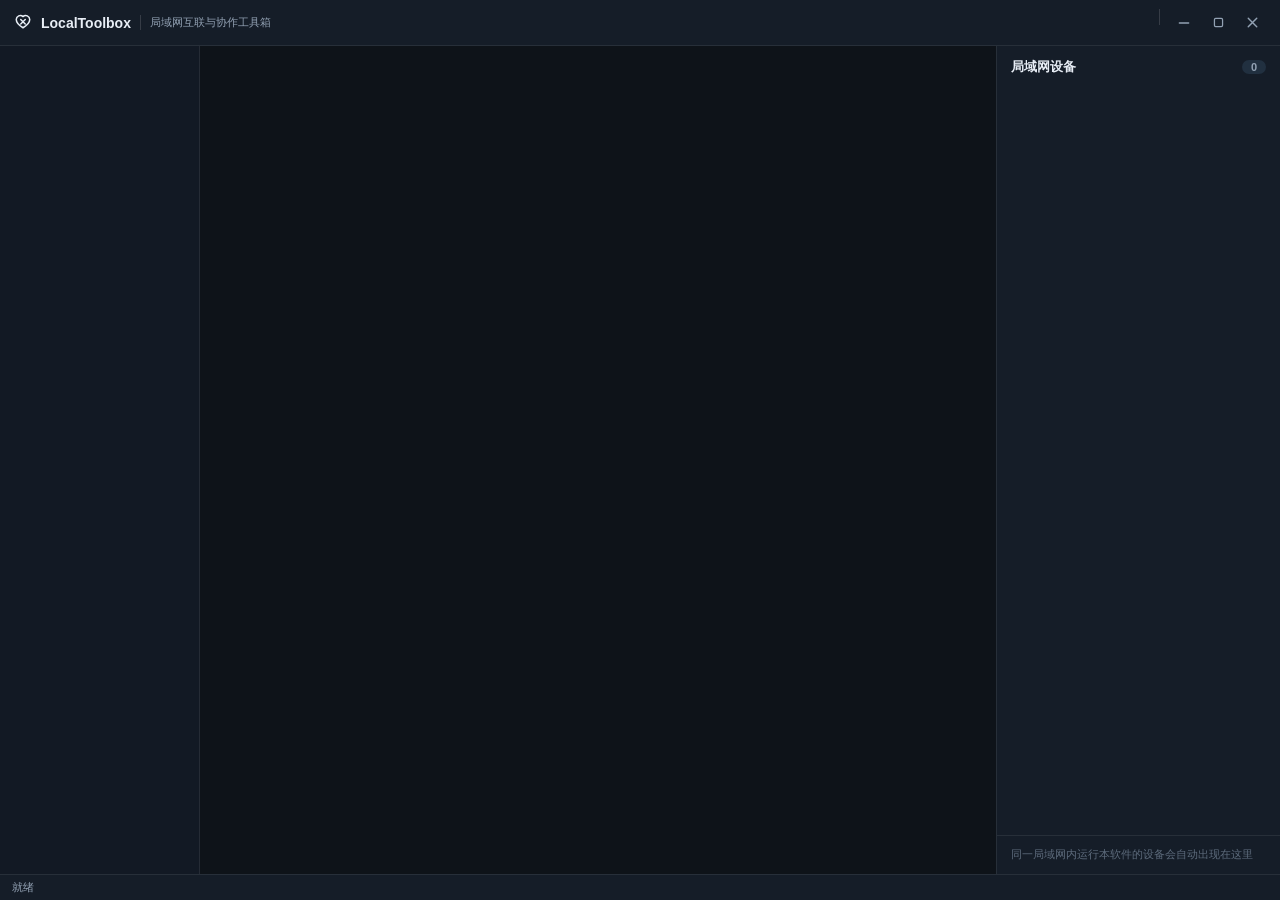
<file: webui/index.html>
<!DOCTYPE html>
<html lang="zh-CN">
<head>
<meta charset="utf-8">
<meta name="viewport" content="width=device-width, initial-scale=1">
<title>LocalToolbox</title>
<link rel="stylesheet" href="css/app.css">
<script>
  window.__push = function (m) {
    if (window.App && App.dispatch) { App.dispatch(m.event, m.data); }
    else { (window.__q = window.__q || []).push(m); }
  };
</script>
</head>
<body>
<div id="app">
  <header id="titlebar">
    <div class="brand">
      <span class="logo" title="LocalToolbox —— 局域网互联与协作工具箱">
        <svg viewBox="0 0 24 24" width="18" height="18" fill="none" stroke="currentColor" stroke-width="2" stroke-linecap="round" stroke-linejoin="round"><path d="M12 21s-9-5.5-9-11a5.4 5.4 0 0 1 9-3.9A5.4 5.4 0 0 1 21 10c0 5.5-9 11-9 11z"/><path d="M9 10l6 6M15 10l-6 6"/></svg>
      </span>
      <b>LocalToolbox</b>
      <span class="brand-sub">局域网互联与协作工具箱</span>
      <span class="ver" id="app-ver"></span>
    </div>
    <div class="titlebar-right">
      <button id="nav-toggle" class="icon-btn drawer-toggle" title="显示/隐藏导航">
        <svg viewBox="0 0 24 24" width="18" height="18" fill="none" stroke="currentColor" stroke-width="2" stroke-linecap="round" stroke-linejoin="round"><path d="M3 6h18M3 12h18M3 18h18"/></svg>
      </button>
      <button id="devices-toggle" class="icon-btn drawer-toggle" title="显示/隐藏设备面板">
        <svg viewBox="0 0 24 24" width="18" height="18" fill="none" stroke="currentColor" stroke-width="2" stroke-linecap="round" stroke-linejoin="round"><path d="M8 6h13M8 12h13M8 18h13M3 6h.01M3 12h.01M3 18h.01"/></svg>
      </button>
      <button id="theme-btn" class="icon-btn" title="切换深色/浅色主题"></button>
      <span class="divider"></span>
      <button id="win-min" class="icon-btn" title="最小化">
        <svg viewBox="0 0 24 24" width="16" height="16" fill="none" stroke="currentColor" stroke-width="2" stroke-linecap="round"><path d="M5 12h14"/></svg>
      </button>
      <button id="win-max" class="icon-btn" title="最大化 / 还原">
        <svg viewBox="0 0 24 24" width="15" height="15" fill="none" stroke="currentColor" stroke-width="2"><rect x="5.5" y="5.5" width="13" height="13" rx="2"/></svg>
      </button>
      <button id="win-close" class="icon-btn close" title="关闭（最小化到托盘）">
        <svg viewBox="0 0 24 24" width="17" height="17" fill="none" stroke="currentColor" stroke-width="2" stroke-linecap="round"><path d="M6 6l12 12M18 6L6 18"/></svg>
      </button>
    </div>
  </header>

  <nav id="nav"></nav>

  <main id="content"></main>

  <aside id="devices">
    <div class="panel-head">
      <span>局域网设备</span>
      <span class="count" id="dev-count">0</span>
    </div>
    <div id="dev-list"></div>
    <div class="panel-foot">同一局域网内运行本软件的设备会自动出现在这里</div>
  </aside>

  <footer id="statusbar">
    <span id="status-msg">就绪</span>
    <span id="status-right"></span>
  </footer>
</div>

<div id="toasts"></div>
<div id="modal-root"></div>

<script src="js/vendor/marked.min.js"></script>
<script src="js/vendor/purify.min.js"></script>
<script src="js/ui.js"></script>
<script src="js/bridge.js"></script>
<script src="js/window_drag.js"></script>
<script src="js/pages/clipboard.js"></script>
<script src="js/pages/services.js"></script>
<script src="js/pages/km.js"></script>
<script src="js/pages/transfer.js"></script>
<script src="js/pages/share.js"></script>
<script src="js/pages/ftp.js"></script>
<script src="js/pages/web.js"></script>
<script src="js/pages/file.js"></script>
<script src="js/pages/ocr.js"></script>
<script src="js/pages/scan.js"></script>
<script src="js/pages/network.js"></script>
<script src="js/pages/memo.js"></script>
<script src="js/pages/vault.js"></script>
<script src="js/pages/pan.js"></script>
<script src="js/pages/v2ray.js"></script>
<script src="js/pages/clash.js"></script>
<script src="js/pages/routing.js"></script>
<script src="js/pages/shellmenu.js"></script>
<script src="js/pages/tools.js"></script>
<script src="js/pages/region_capture.js"></script>
<script src="js/pages/screenshot.js"></script>
<script src="js/pages/settings.js"></script>
<script src="js/pages/firewall.js"></script>
<script src="js/pages/editor.js"></script>
<script src="js/pages/cliphist.js"></script>
<script src="js/pages/combine.js"></script>
<script src="js/pages/split.js"></script>
<script src="js/pages/batch.js"></script>
<script src="js/pages/video.js"></script>
<script src="js/app.js"></script>
</body>
</html>
</file>
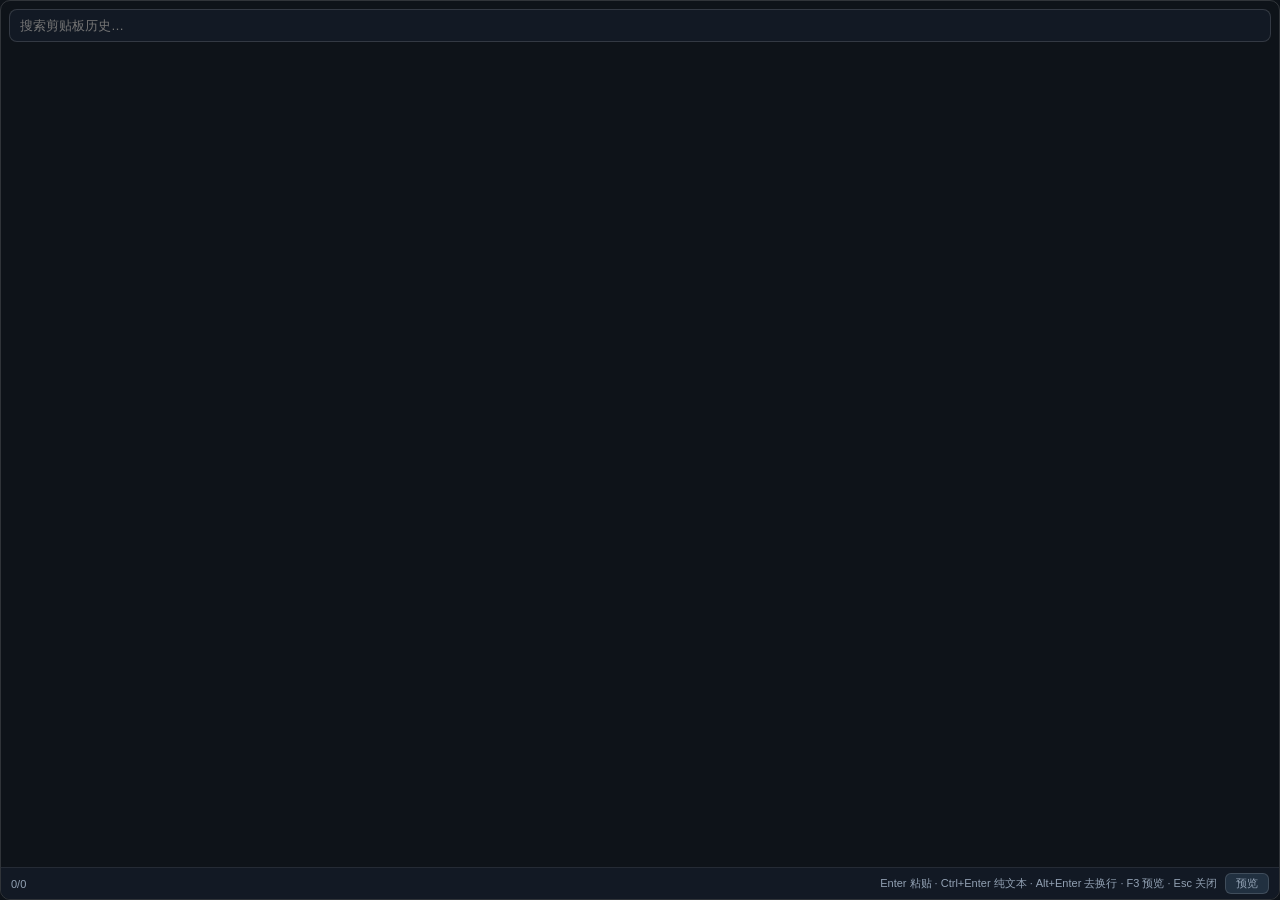
<file: webui/clip_pop.html>
<!DOCTYPE html>
<html lang="zh-CN">
<head>
<meta charset="utf-8">
<title>剪贴板</title>
<style>
  /* 设计令牌（同步自 app.css :3-47；弹窗为注入式独立页无法引用外部 CSS） */
  :root, body.dark {
    --bg: #0e1319; --bg2: #121924; --panel: #151d28; --card: #1a2532;
    --card2: #213040; --hover: #24354a;
    --border: rgba(255, 255, 255, 0.08); --border2: rgba(255, 255, 255, 0.14);
    --text: #e8eef6; --muted: #92a1b3; --faint: #5d6b7c;
    --accent: #4c8dff; --accent-soft: rgba(76, 141, 255, 0.16);
    --ok: #37b48f; --danger: #ff6b6b; --warn: #ffb454;
  }
  body.light {
    --bg: #f2f5f9; --bg2: #eaeff5; --panel: #ffffff; --card: #ffffff;
    --card2: #f0f4f9; --hover: #e4ecf5;
    --border: rgba(15, 30, 50, 0.1); --border2: rgba(15, 30, 50, 0.18);
    --text: #1b2733; --muted: #5b6b7d; --faint: #8d9bab;
    --accent: #2f6fe4; --accent-soft: rgba(47, 111, 228, 0.12);
    --ok: #1d9e77; --danger: #d64545; --warn: #c07c1d;
  }
  * { box-sizing: border-box; margin: 0; padding: 0; }
  html, body { height: 100%; overflow: hidden; }
  body {
    font-family: "Segoe UI", "Microsoft YaHei UI", "PingFang SC", sans-serif;
    font-size: 13px; color: var(--text); background: var(--bg);
    border: 1px solid var(--border2); border-radius: 10px;
    display: flex; flex-direction: column; user-select: none;
  }
  #pop-search {
    margin: 8px; padding: 8px 10px; border-radius: 8px;
    border: 1px solid var(--border2); background: var(--bg2); color: var(--text);
    font-size: 13px; outline: none; flex: none;
  }
  #pop-search:focus { border-color: var(--accent); }
  #pop-main { flex: 1; display: flex; min-height: 0; }
  #pop-list { flex: 1; overflow-y: auto; padding: 0 6px 6px; }
  .pop-item {
    padding: 7px 9px; border-radius: 8px; cursor: pointer;
    border: 1px solid transparent; margin-bottom: 3px; position: relative;
  }
  .pop-item.active { background: var(--accent-soft); border-color: var(--accent); }
  .pop-item.multi { border-color: var(--warn); }
  .pop-item .pin { position: absolute; right: 8px; top: 7px; font-size: 11px; }
  .pop-item .snippet {
    font-size: 12px; line-height: 1.45; color: var(--text);
    display: -webkit-box; -webkit-line-clamp: 3; -webkit-box-orient: vertical;
    overflow: hidden; white-space: pre-wrap; word-break: break-all;
  }
  .pop-item .meta { font-size: 10.5px; color: var(--muted); margin-top: 2px; }
  .pop-item img.thumb {
    max-width: 100%; max-height: 88px; border-radius: 6px;
    border: 1px solid var(--border); display: block;
  }
  #pop-preview {
    display: none; flex: none; width: 0; border-left: 1px solid var(--border);
    overflow: auto; padding: 10px; background: var(--bg2);
    font-size: 12px; white-space: pre-wrap; word-break: break-all;
    line-height: 1.5; user-select: text;
  }
  #pop-preview.show { display: block; width: 240px; }
  #pop-preview img { max-width: 100%; border-radius: 6px; }
  #pop-status {
    flex: none; display: flex; align-items: center; gap: 8px;
    padding: 5px 10px; border-top: 1px solid var(--border);
    font-size: 11px; color: var(--muted); background: var(--bg2);
  }
  #pop-status .grow { flex: 1; }
  .pv-btn {
    padding: 2px 10px; border-radius: 6px; border: 1px solid var(--border2);
    background: var(--card2); color: var(--muted); font-size: 11px; cursor: pointer;
  }
  .pv-btn:hover { color: var(--text); border-color: var(--accent); }
  .pv-btn.on { color: var(--accent); border-color: var(--accent); }
  #pop-ctx {
    position: fixed; z-index: 50; display: none; min-width: 150px;
    background: var(--card); border: 1px solid var(--border2); border-radius: 8px;
    box-shadow: 0 10px 30px rgba(0, 0, 0, .35); padding: 4px;
  }
  #pop-ctx .ctx-item {
    padding: 7px 12px; font-size: 12.5px; cursor: pointer; border-radius: 6px;
  }
  #pop-ctx .ctx-item:hover { background: var(--hover); }
  #pop-ctx .ctx-item.dis { color: var(--faint); cursor: default; }
  #pop-ctx .ctx-item.dis:hover { background: transparent; }
  #pop-toast {
    position: fixed; left: 50%; bottom: 44px; transform: translateX(-50%);
    padding: 7px 14px; border-radius: 8px; font-size: 12px; display: none;
    background: var(--card); border: 1px solid var(--border2);
    box-shadow: 0 6px 20px rgba(0, 0, 0, .3); z-index: 60; max-width: 90%;
  }
  #pop-toast.warn { color: var(--warn); }
  #pop-toast.ok { color: var(--ok); }
</style>
</head>
<body class="dark">
<input id="pop-search" placeholder="搜索剪贴板历史…" autocomplete="off">
<div id="pop-main">
  <div id="pop-list"></div>
  <div id="pop-preview"></div>
</div>
<div id="pop-status">
  <span id="pop-count">0/0</span>
  <span class="grow"></span>
  <span>Enter 粘贴 · Ctrl+Enter 纯文本 · Alt+Enter 去换行 · F3 预览 · Esc 关闭</span>
  <button id="pop-pv" class="pv-btn" title="预览面板（F3）">预览</button>
</div>
<div id="pop-ctx"></div>
<div id="pop-toast"></div>
<script>/*__POP_JS__*/</script>
<script>
/* 引导：等待 pywebview API 就绪后启动（pywebviewready + 1.5s 兜底），cfg 由后端注入。 */
(function () {
  "use strict";
  var cfg = /*__CFG_JSON__*/;
  var started = false;
  function start() {
    if (started) return;
    started = true;
    if (window.ClipPop && window.ClipPop.start) window.ClipPop.start(cfg);
  }
  if (window.pywebview && window.pywebview.api) start();
  else {
    window.addEventListener("pywebviewready", start);
    setTimeout(start, 1500);
  }
})();
</script>
</body>
</html>
</file>
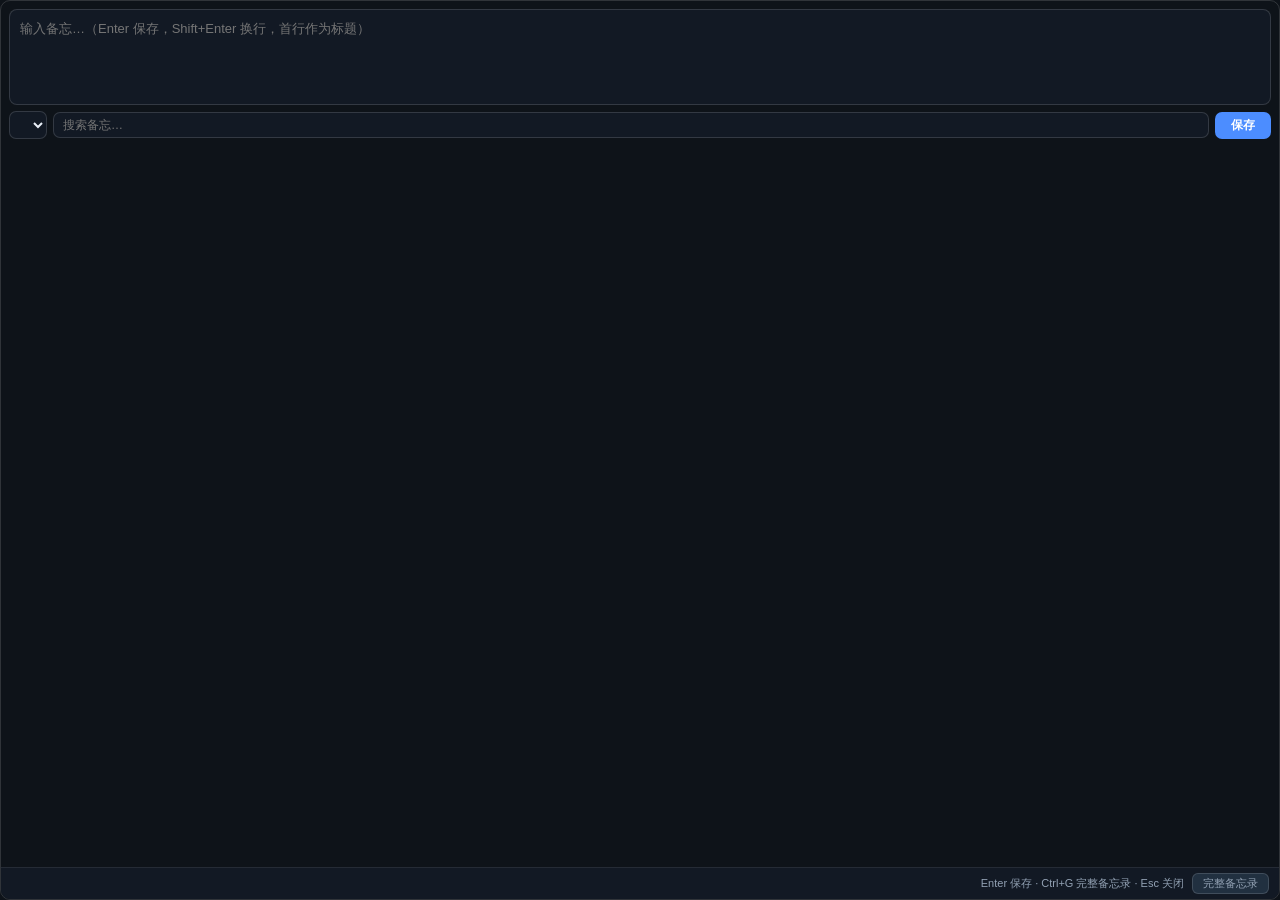
<file: webui/memo_pop.html>
<!DOCTYPE html>
<html lang="zh-CN">
<head>
<meta charset="utf-8">
<title>备忘录</title>
<style>
  /* 设计令牌（同步自 app.css；弹窗为注入式独立页无法引用外部 CSS） */
  :root, body.dark {
    --bg: #0e1319; --bg2: #121924; --panel: #151d28; --card: #1a2532;
    --card2: #213040; --hover: #24354a;
    --border: rgba(255, 255, 255, 0.08); --border2: rgba(255, 255, 255, 0.14);
    --text: #e8eef6; --muted: #92a1b3; --faint: #5d6b7c;
    --accent: #4c8dff; --accent-soft: rgba(76, 141, 255, 0.16);
    --ok: #37b48f; --danger: #ff6b6b; --warn: #ffb454;
  }
  body.light {
    --bg: #f2f5f9; --bg2: #eaeff5; --panel: #ffffff; --card: #ffffff;
    --card2: #f0f4f9; --hover: #e4ecf5;
    --border: rgba(15, 30, 50, 0.1); --border2: rgba(15, 30, 50, 0.18);
    --text: #1b2733; --muted: #5b6b7d; --faint: #8d9bab;
    --accent: #2f6fe4; --accent-soft: rgba(47, 111, 228, 0.12);
    --ok: #1d9e77; --danger: #d64545; --warn: #c07c1d;
  }
  * { box-sizing: border-box; margin: 0; padding: 0; }
  html, body { height: 100%; overflow: hidden; }
  body {
    font-family: "Segoe UI", "Microsoft YaHei UI", "PingFang SC", sans-serif;
    font-size: 13px; color: var(--text); background: var(--bg);
    border: 1px solid var(--border2); border-radius: 10px;
    display: flex; flex-direction: column; user-select: none;
  }
  #mp-text {
    margin: 8px 8px 6px; min-height: 96px; max-height: 150px; resize: none;
    padding: 9px 10px; border-radius: 8px; border: 1px solid var(--border2);
    background: var(--bg2); color: var(--text); font-size: 13px;
    line-height: 1.5; outline: none; flex: none; font-family: inherit;
  }
  #mp-text:focus { border-color: var(--accent); }
  #mp-row {
    display: flex; gap: 6px; align-items: center; padding: 0 8px 8px; flex: none;
  }
  #mp-group {
    padding: 5px 8px; border-radius: 7px; border: 1px solid var(--border2);
    background: var(--bg2); color: var(--text); font-size: 12px; outline: none;
    max-width: 140px;
  }
  #mp-save {
    padding: 5px 16px; border-radius: 7px; border: none; cursor: pointer;
    background: var(--accent); color: #fff; font-size: 12px; font-weight: 600;
  }
  #mp-save:hover { filter: brightness(1.1); }
  #mp-search {
    flex: 1; padding: 5px 9px; border-radius: 7px; border: 1px solid var(--border2);
    background: var(--bg2); color: var(--text); font-size: 12px; outline: none;
  }
  #mp-search:focus { border-color: var(--accent); }
  #mp-list { flex: 1; overflow-y: auto; padding: 0 6px 6px; min-height: 0; }
  .mp-item {
    padding: 6px 9px; border-radius: 8px; cursor: pointer; margin-bottom: 3px;
    border: 1px solid transparent;
  }
  .mp-item:hover { background: var(--hover); }
  .mp-item .t {
    font-size: 12.5px; font-weight: 600; display: flex; align-items: center; gap: 6px;
  }
  .mp-item .t .grp { color: var(--accent); font-size: 10.5px; font-weight: 400; }
  .mp-item .t .pin { color: var(--warn); font-size: 11px; }
  .mp-item .s {
    font-size: 11.5px; color: var(--muted); margin-top: 1px;
    display: -webkit-box; -webkit-line-clamp: 1; -webkit-box-orient: vertical;
    overflow: hidden; word-break: break-all;
  }
  .mp-empty { text-align: center; color: var(--faint); padding: 22px 0; font-size: 12px; }
  #mp-status {
    flex: none; display: flex; align-items: center; gap: 8px;
    padding: 5px 10px; border-top: 1px solid var(--border);
    font-size: 11px; color: var(--muted); background: var(--bg2);
  }
  #mp-status .grow { flex: 1; }
  .pv-btn {
    padding: 2px 10px; border-radius: 6px; border: 1px solid var(--border2);
    background: var(--card2); color: var(--muted); font-size: 11px; cursor: pointer;
  }
  .pv-btn:hover { color: var(--text); border-color: var(--accent); }
  #mp-toast {
    position: fixed; left: 50%; bottom: 40px; transform: translateX(-50%);
    padding: 7px 14px; border-radius: 8px; font-size: 12px; display: none;
    background: var(--card); border: 1px solid var(--border2);
    box-shadow: 0 6px 20px rgba(0, 0, 0, .3); z-index: 60;
  }
  #mp-toast.warn { color: var(--warn); }
  #mp-toast.ok { color: var(--ok); }
</style>
</head>
<body class="dark">
<textarea id="mp-text" placeholder="输入备忘…（Enter 保存，Shift+Enter 换行，首行作为标题）"></textarea>
<div id="mp-row">
  <select id="mp-group"></select>
  <input id="mp-search" placeholder="搜索备忘…" autocomplete="off">
  <button id="mp-save">保存</button>
</div>
<div id="mp-list"></div>
<div id="mp-status">
  <span id="mp-count"></span>
  <span class="grow"></span>
  <span>Enter 保存 · Ctrl+G 完整备忘录 · Esc 关闭</span>
  <button id="mp-open" class="pv-btn" title="打开完整备忘录（Ctrl+G）">完整备忘录</button>
</div>
<div id="mp-toast"></div>
<script>/*__POP_JS__*/</script>
<script>
/* 引导：等待 pywebview API 就绪后启动（pywebviewready + 1.5s 兜底），cfg 由后端注入。 */
(function () {
  "use strict";
  var cfg = /*__CFG_JSON__*/;
  var started = false;
  function start() {
    if (started) return;
    started = true;
    if (window.MemoPop && window.MemoPop.start) window.MemoPop.start(cfg);
  }
  if (window.pywebview && window.pywebview.api) start();
  else {
    window.addEventListener("pywebviewready", start);
    setTimeout(start, 1500);
  }
})();
</script>
</body>
</html>
</file>
<file: webui/css/app.css>
/* ============ 设计系统：LocalToolbox Web UI ============ */

:root, body.dark {
  --bg: #0e1319;
  --bg2: #121924;
  --panel: #151d28;
  --card: #1a2532;
  --card2: #213040;
  --hover: #24354a;
  --border: rgba(255, 255, 255, 0.08);
  --border2: rgba(255, 255, 255, 0.14);
  --text: #e8eef6;
  --muted: #92a1b3;
  --faint: #5d6b7c;
  --accent: #4c8dff;
  --accent-soft: rgba(76, 141, 255, 0.16);
  --ok: #37b48f;
  --ok-soft: rgba(55, 180, 143, 0.15);
  --danger: #ff6b6b;
  --danger-soft: rgba(255, 107, 107, 0.14);
  --warn: #ffb454;
  --warn-soft: rgba(255, 180, 84, 0.14);
  --shadow: 0 8px 28px rgba(0, 0, 0, 0.45);
}

body.light {
  --bg: #f2f5f9;
  --bg2: #eaeff5;
  --panel: #ffffff;
  --card: #ffffff;
  --card2: #f0f4f9;
  --hover: #e4ecf5;
  --border: rgba(15, 30, 50, 0.1);
  --border2: rgba(15, 30, 50, 0.18);
  --text: #1b2733;
  --muted: #5b6b7d;
  --faint: #8d9bab;
  --accent: #2f6fe4;
  --accent-soft: rgba(47, 111, 228, 0.12);
  --ok: #1d9e77;
  --ok-soft: rgba(29, 158, 119, 0.12);
  --danger: #d64545;
  --danger-soft: rgba(214, 69, 69, 0.1);
  --warn: #c07c1d;
  --warn-soft: rgba(192, 124, 29, 0.12);
  --shadow: 0 8px 28px rgba(20, 40, 70, 0.18);
}

* { box-sizing: border-box; margin: 0; padding: 0; }

/* ============ 设计令牌（Design Tokens） ============
   --bg/--panel/--card 层级背景、--text/--muted/--faint 文字层级、
   --accent 主色、--ok/--warn/--danger 状态色、--border 分隔线。
   所有组件颜色一律引用令牌，禁止直接写死色值。 */

html, body { height: 100%; }

body {
  font-family: "Segoe UI", "Microsoft YaHei UI", "PingFang SC", sans-serif;
  font-size: 13px;
  color: var(--text);
  background: var(--bg);
  overflow: hidden;
  user-select: none;
}

::-webkit-scrollbar { width: 9px; height: 9px; }
::-webkit-scrollbar-thumb { background: var(--card2); border-radius: 5px; border: 2px solid transparent; background-clip: content-box; }
::-webkit-scrollbar-thumb:hover { background: var(--hover); background-clip: content-box; }
::-webkit-scrollbar-track { background: transparent; }

/* ============ v5.3 窗口材质（Win10 模糊 / Win11 Mica） ============
   透明窗口下必须自带底色：即使 DWM 材质未生效（远程会话 / 驱动异常 / 探测失败），
   96% 不透明也只是"接近改造前的观感"，绝不会出现透出桌面的破相状态。
   材质确认生效后才降到 85~90% 并给外壳加毛玻璃。 */
body.win-transparent { background: color-mix(in srgb, var(--bg) 96%, transparent); }
body.win-transparent #content { background: transparent; }   /* #content 自带 --bg 实色，会挡住材质 */
body.material-blur { background: color-mix(in srgb, var(--bg) 90%, transparent); }
body.material-mica { background: color-mix(in srgb, var(--bg) 85%, transparent); }
body.material-blur #titlebar, body.material-mica #titlebar,
body.material-blur #nav, body.material-mica #nav,
body.material-blur #devices, body.material-mica #devices,
body.material-blur #statusbar, body.material-mica #statusbar {
  background: color-mix(in srgb, var(--panel) 78%, transparent);
  backdrop-filter: blur(20px) saturate(180%);
}

/* ============ 整体布局 ============ */
#app {
  display: grid;
  grid-template-columns: 200px minmax(0, 1fr) 284px;
  grid-template-rows: 46px minmax(0, 1fr) 26px;
  grid-template-areas:
    "header header header"
    "nav content devices"
    "status status status";
  height: 100vh;
}

/* ============ 标题栏 ============ */
#titlebar {
  grid-area: header;
  display: flex;
  align-items: center;
  justify-content: space-between;
  padding: 0 14px;
  background: var(--panel);
  border-bottom: 1px solid var(--border);
  user-select: none;
}
#titlebar .divider { width: 1px; height: 16px; background: var(--border2); margin: 0 4px; flex: none; }
.titlebar-right .icon-btn.close:hover { background: var(--danger-soft); color: var(--danger); }
.brand { display: flex; align-items: center; gap: 9px; font-size: 14px; min-width: 0; }
.brand .brand-sub {
  color: var(--muted); font-size: 11px;
  border-left: 1px solid var(--border2);
  padding-left: 9px;
  white-space: nowrap; overflow: hidden; text-overflow: ellipsis;
}
.brand .ver { color: var(--faint); font-size: 11px; }
.titlebar-right { display: flex; gap: 6px; }

.icon-btn {
  display: inline-flex; align-items: center; justify-content: center;
  width: 28px; height: 28px; border-radius: 7px;
  border: 1px solid transparent; background: transparent; color: var(--muted);
  cursor: pointer;
}
.icon-btn:hover { background: var(--hover); color: var(--text); }

/* ============ 动效与层级令牌（"简约不简单"设计系统 v3.5） ============ */
:root {
  --t-fast: 0.15s;
  --t-med: 0.25s;
  --ease: cubic-bezier(0.2, 0.7, 0.3, 1);
  /* v5.3 控件尺寸令牌：统一按钮 / 输入框 / 下拉框的高度口径。
     改造前实测同一条 flex 行内控件高度有 6 档（.btn 31 / .btn.sm 24 /
     .btn.xs 20 / .input 34 / select 34 / .switch 19），混排时"按键与
     提示不水平"。这里收敛为三档，所有页面自动生效。 */
  --ctl-h: 32px;      /* 标准控件：按钮 / 输入框 / 下拉框 */
  --ctl-h-sm: 27px;   /* 次级按钮 */
  --ctl-h-xs: 23px;   /* 行内微型按钮（列表项操作） */
}
@media (prefers-reduced-motion: reduce) {
  *, *::before, *::after { animation-duration: 0.01ms !important; transition-duration: 0.01ms !important; }
}

/* v3.5e：设置页「减少动画」开关 —— 手动全局降级（同系统偏好口径） */
body.reduce-motion *, body.reduce-motion *::before, body.reduce-motion *::after {
  animation-duration: 0.01ms !important;
  transition-duration: 0.01ms !important;
}

/* ============ 左侧导航 ============ */
#nav {
  grid-area: nav;
  background: var(--bg2);
  border-right: 1px solid var(--border);
  padding: 10px 8px;
  overflow-y: auto;
}
.nav-group { margin-bottom: 12px; }
.nav-caption {
  padding: 2px 10px 6px;
  font-size: 10.5px; letter-spacing: 2px; color: var(--faint);
  display: flex; align-items: center; gap: 6px;
  cursor: pointer; user-select: none;
  transition: color var(--t-fast) ease;
}
.nav-caption:hover { color: var(--muted); }
/* 当前页面所在分组：caption 点亮（L1 层级定位） */
.nav-group.current .nav-caption { color: var(--accent); }
.nav-caption::before {
  content: ""; width: 3px; height: 3px; border-radius: 50%;
  background: var(--faint);
  transition: background var(--t-fast) ease;
}
.nav-group.current .nav-caption::before { background: var(--accent); }
/* 分组折叠（L1 可折叠）：chevron + 高度过渡 */
.nav-caption .nav-fold {
  margin-left: auto; width: 12px; height: 12px; flex: none;
  opacity: 0; transition: opacity var(--t-fast) ease, transform var(--t-med) var(--ease);
  transform: rotate(0deg);
}
.nav-group:hover .nav-caption .nav-fold { opacity: 0.7; }
.nav-group.collapsed .nav-caption .nav-fold { opacity: 0.7; transform: rotate(-90deg); }
.nav-items {
  display: grid; grid-template-rows: 1fr;
  transition: grid-template-rows var(--t-med) var(--ease);
}
.nav-group.collapsed .nav-items { grid-template-rows: 0fr; }
.nav-items > div { overflow: hidden; min-height: 0; }
.nav-item {
  display: flex; align-items: center; gap: 9px;
  padding: 7px 10px; margin: 1px 0;
  border-radius: 8px; color: var(--muted);
  cursor: pointer; border: 1px solid transparent;
  position: relative;   /* active::before 的定位基准 */
  transition: background 0.12s ease, color 0.12s ease, border-color 0.12s ease;
}
.nav-item svg { flex: none; opacity: 0.85; }
.nav-item:hover { background: var(--hover); color: var(--text); transform: translateX(1px); }
.nav-item.active {
  background: linear-gradient(135deg, var(--accent-soft), rgba(123, 92, 255, 0.12));
  color: var(--accent);
  border-color: rgba(76, 141, 255, 0.3);
  font-weight: 600;
}
.nav-item.active::before {
  content: ""; position: absolute; left: 0; top: 8px; bottom: 8px;
  width: 3px; border-radius: 3px;
  background: linear-gradient(180deg, var(--accent), #7b5cff);
}
.nav-item .badge {
  margin-left: auto; font-size: 10px; color: var(--faint);
}

/* ============ 中部内容 ============ */
#content {
  grid-area: content;
  overflow-y: auto;
  padding: 16px 18px;
  background: var(--bg);
}
.page { display: none; min-height: 100%; }
.page.active { display: block; }
/* v5.1b：全高页面（memo/vault 等内部滚动布局）——用类而非内联 display，
   避免内联样式覆盖 .page 的显隐切换 */
.page.page-flex.active { display: flex; flex-direction: column; }
/* 页面进场（仅首次挂载播放一次，切换不打扰） */
@keyframes pageIn {
  from { opacity: 0; transform: translateY(8px); }
  to { opacity: 1; transform: none; }
}
.page-enter { animation: pageIn var(--t-med) var(--ease); }

.page-head { margin-bottom: 14px; }
.page-head h2 { font-size: 17px; font-weight: 600; letter-spacing: 0.3px; }
.page-head .sub { color: var(--muted); margin-top: 3px; font-size: 12px; line-height: 1.7; }

/* ============ L3：页内分段页签（sticky + 滑动下划线） ============ */
.subnav {
  position: sticky; top: -18px; z-index: 20;
  display: flex; gap: 2px;
  background: var(--bg);
  background: color-mix(in srgb, var(--bg) 88%, transparent);
  backdrop-filter: blur(8px);
  border-bottom: 1px solid var(--border);
  margin-bottom: 14px;
}
.subnav-tab {
  position: relative;
  padding: 9px 14px 10px;
  font-size: 12.5px; color: var(--muted);
  cursor: pointer; user-select: none;
  border: none; background: none; font-family: inherit;
  transition: color var(--t-fast) ease;
}
.subnav-tab:hover { color: var(--text); }
.subnav-tab::after {
  content: ""; position: absolute; left: 12px; right: 12px; bottom: -1px;
  height: 2px; border-radius: 2px;
  background: var(--accent);
  transform: scaleX(0); transform-origin: center;
  transition: transform var(--t-med) var(--ease);
}
.subnav-tab:hover::after { transform: scaleX(0.4); }
.subnav-tab.active { color: var(--accent); font-weight: 600; }
.subnav-tab.active::after { transform: scaleX(1); }
.subnav-pane { display: none; }
.subnav-pane.active { display: block; animation: pageIn var(--t-med) var(--ease); }

/* ============ L3：可折叠分区 ============ */
.sec {
  background: var(--card);
  border: 1px solid var(--border);
  border-radius: 12px;
  margin-bottom: 14px;
  overflow: hidden;
  transition: border-color var(--t-fast) ease;
}
.sec:hover { border-color: var(--border2); }
.sec-head {
  display: flex; align-items: center; gap: 8px;
  padding: 11px 14px;
  cursor: pointer; user-select: none;
  font-size: 12.5px; color: var(--muted); letter-spacing: 0.5px;
  transition: color var(--t-fast) ease;
}
.sec-head:hover { color: var(--text); }
.sec-head .sec-chevron {
  margin-left: auto; width: 14px; height: 14px; flex: none;
  opacity: 0.6;
  transition: transform var(--t-med) var(--ease);
}
.sec.collapsed .sec-head .sec-chevron { transform: rotate(-90deg); }
.sec-body {
  display: grid; grid-template-rows: 1fr;
  transition: grid-template-rows var(--t-med) var(--ease);
}
.sec.collapsed .sec-body { grid-template-rows: 0fr; }
.sec-body > div { overflow: hidden; min-height: 0; }
.sec-body-inner { padding: 0 14px 12px; }

/* 卡片与表单 */
.card {
  background: var(--card);
  border: 1px solid var(--border);
  border-radius: 12px;
  padding: 14px 16px;
  margin-bottom: 14px;
  transition: border-color 0.15s ease, box-shadow 0.15s ease;
}
.card:hover { border-color: var(--border2); }
.card > .card-title {
  font-size: 12.5px; color: var(--muted); margin-bottom: 10px;
  display: flex; align-items: center; gap: 8px;
  letter-spacing: 0.5px;
}
.row { display: flex; align-items: center; gap: 10px; flex-wrap: wrap; }
.row + .row { margin-top: 10px; }
.grow { flex: 1; }
/* 工具箱瀑布流双列（CSS columns）：卡片按内容自然高度排布，
   消除等高拉伸在矮卡片内造成的底部空洞 */
.tools-grid { columns: 2; column-gap: 12px; }
.tools-grid > .card {
  margin-bottom: 12px; padding: 12px 14px;
  break-inside: avoid; page-break-inside: avoid;
}
.tools-grid > .card > .card-title { margin-bottom: 8px; }
@media (max-width: 900px) { .tools-grid { columns: 1; } }
.tools-grid.one { columns: 1; }

/* v5.3 卡片栅格：把"每张卡只放一两行控件"的并列小卡并排，消除单列纵向
   堆叠在宽屏下造成的右侧与底部大片空白（实测 33 个页面内容只占视口顶部
   一小块）。只用于结构并列的小卡，主任务卡仍独占一行。 */
.card-cols {
  display: grid;
  grid-template-columns: repeat(auto-fit, minmax(320px, 1fr));
  gap: 14px; align-items: stretch;   /* 同行卡片等高：消除矮卡下方的空位 */
}
.card-cols > .card, .card-cols > .sec { margin-bottom: 0; }
.card-cols > .span { grid-column: 1 / -1; }   /* 说明类卡片跨整行 */
@media (max-width: 760px) { .card-cols { grid-template-columns: 1fr; } }

/* v5.3 工具页工作区：工具页（.page-flex 标记）在高度上铺满内容区，
   最后一张卡（通常是结果/画布面板）吸收剩余高度 —— 此前工具页只有顶部
   一个小卡片，下方 400~670px 全是空白（video/tool-port/batch 实测）。
   注意 .tool-shell/.tool-page 是两层容器，必须逐层传递 flex:1。 */
.page.page-flex > .tool-shell { flex: 1; min-height: 0; display: flex; flex-direction: column; }
.page.page-flex .tool-page { flex: 1; min-height: 0; display: flex; flex-direction: column; gap: 14px; }
.page.page-flex .tool-page > * { flex: none; }
/* 只拉伸"含结果面板/列表"的卡片：参数卡被拉高会变成"大卡装小内容"。
   :has() 需 Chromium 105+（本文件已在用 color-mix，Runtime 版本满足）；
   不支持时该规则不匹配，退化为原行为。 */
.page.page-flex .tool-page > .card:last-of-type:has(.tool-out),
.page.page-flex .tool-page > .card:last-of-type:has(.list) {
  flex: 1 1 auto; min-height: 160px; display: flex; flex-direction: column;
}
.page.page-flex .tool-page > .card:last-of-type > .tool-out,
.page.page-flex .tool-page > .card:last-of-type > .list { flex: 1; min-height: 0; }
.page.page-flex .tool-page .tool-out-list { flex: 1; min-height: 0; max-height: none; }

/* v5.3 画布型工具页（图片合并 / 图片分割 / 视频编辑 / 批量处理）：
   此前它们没有 page-head 也没有卡片壳，工具栏裸铺在页面上，与其它页面观感
   不一致；且内容只有顶部一小块、下方 470~670px 全空。这里统一给一层
   卡片容器，并让标记了 .fill 的内容卡吸收剩余高度。 */
.page.canvas-page > .card.fill { flex: 1 1 auto; min-height: 180px; display: flex; flex-direction: column; }
.page.canvas-page > .card.fill > .combine-preview,
.page.canvas-page > .card.fill > .editor-canvas-wrap,
.page.canvas-page > .card.fill > #video-player,
.page.canvas-page > .card.fill > .batch-file-list,
.page.canvas-page > .card.fill > .batch-op-list,
.page.canvas-page > .card.fill > .split-tile-grid,
.page.canvas-page > .card.fill > .list { flex: 1; min-height: 0; overflow: auto; }
.page.canvas-page > .card.fill > .combine-preview { align-items: center; }

/* 内置工具二级页面：返回栏 + 铺满可用宽度的内容卡片 */
.tool-page-head { margin-bottom: 12px; }
.tool-page { width: 100%; }
.tool-page > .card { padding: 14px 16px; }
.tool-page input.input,
.tool-page select.input,
.tool-page textarea.input { width: 100%; box-sizing: border-box; }
/* field 标签行（"标签：+ 控件"）：禁止换行，控件以 flex 占据剩余宽度并与标签同行对齐。
   此前 select/input 的 width:100% 会把标签挤到上一行（下拉框与文字错位） */
.field-row { flex-wrap: nowrap; }
.tool-page .field-row select.input {
  width: auto; flex: 0 1 auto; max-width: 100%;
}
.tool-page .field-row input.input {
  width: 100%; flex: 1 1 0; min-width: 60px;
}
/* 同一行内的下拉框与输入框等高（select 的 UA 默认行框比 input 高 ~1.6px） */
.tool-page .field-row select.input,
.tool-page .field-row input.input { height: 34px; }

/* ============ 工具箱二级列表（图片与媒体工具） ============ */
.tool-list {
  display: flex;
  flex-direction: column;
  gap: 8px;
}

.tool-item {
  display: flex;
  align-items: center;
  gap: 12px;
  padding: 10px 12px;
  background: var(--card2);
  border: 1px solid var(--border);
  border-radius: 6px;
  transition: all 0.15s ease;
}

.tool-item:hover {
  background: var(--hover);
  border-color: var(--accent);
  transform: translateX(2px);
}

.tool-item-icon {
  flex-shrink: 0;
  width: 36px;
  height: 36px;
  display: flex;
  align-items: center;
  justify-content: center;
  background: var(--accent-soft);
  border-radius: 6px;
  color: var(--accent);
}

.tool-item-content {
  flex: 1;
  min-width: 0;
}

.tool-item-title {
  font-size: 13px;
  font-weight: 500;
  color: var(--text);
  margin-bottom: 2px;
  white-space: nowrap;
  overflow: hidden;
  text-overflow: ellipsis;
}

.tool-item-desc {
  font-size: 11px;
  color: var(--muted);
  line-height: 1.4;
  white-space: nowrap;
  overflow: hidden;
  text-overflow: ellipsis;
}

/* ---- v4.5 工具箱重构：目录工具条 / chips / 星标 / 彩色图标 / 统一结果面板 / Ctrl+K ---- */
.tool-toolbar { display: flex; align-items: center; gap: 10px; margin-bottom: 12px; }
.tool-toolbar .input { flex: 1; min-width: 0; }
.tool-chips { display: flex; align-items: center; gap: 8px; flex-wrap: wrap; margin: 0 0 12px; }
.tool-chips-label { color: var(--muted); font-size: 12px; flex: none; }
.tool-chip {
  display: inline-flex; align-items: center; gap: 6px;
  padding: 4px 10px; border-radius: 999px;
  background: var(--card2); border: 1px solid var(--border);
  color: var(--text); font-size: 12px; cursor: pointer;
}
.tool-chip:hover { border-color: var(--accent); color: var(--accent); }
.tool-chip .x { color: var(--muted); font-size: 11px; padding: 0 2px; }
.tool-chip .x:hover { color: var(--danger); }
.tool-item-star {
  flex: none; display: inline-flex; align-items: center; justify-content: center;
  width: 28px; height: 28px; border-radius: 6px; border: none;
  background: transparent; color: var(--muted); cursor: pointer;
}
.tool-item-star:hover { color: var(--warn); background: var(--hover); }
.tool-item-star.on { color: var(--warn); }
.tool-item-icon.tint-0 { background: rgba(76, 141, 255, .14); color: #4c8dff; }
.tool-item-icon.tint-1 { background: rgba(34, 197, 94, .14); color: #22c55e; }
.tool-item-icon.tint-2 { background: rgba(234, 179, 8, .16); color: #eab308; }
.tool-item-icon.tint-3 { background: rgba(239, 68, 68, .13); color: #ef4444; }
.tool-item-icon.tint-4 { background: rgba(168, 85, 247, .15); color: #a855f7; }
.tool-item-icon.tint-5 { background: rgba(20, 184, 166, .15); color: #14b8a6; }

/* 统一结果面板 */
.tool-out { padding: 0; }
.tool-out-bar {
  display: flex; align-items: center; gap: 8px; flex-wrap: wrap;
  padding: 8px 10px; border-bottom: 1px solid var(--border);
}
.tool-out-list { max-height: 420px; overflow-y: auto; }
.tool-out-item { padding: 8px 10px; border-bottom: 1px dashed var(--border); }
.tool-out-item:last-child { border-bottom: none; }
.tool-out-head { display: flex; align-items: center; gap: 8px; margin-bottom: 4px; }
.tool-out-label { font-size: 12px; font-weight: 600; color: var(--text); word-break: break-all; }
.tool-out-text { font-size: 12px; color: var(--text); white-space: pre-wrap; }
.tool-out-text.diff-del { color: var(--danger); }
.tool-out-text.diff-add { color: var(--ok); }
.tool-out-text.diff-ctx { color: var(--muted); }

/* Ctrl+K 快速直达浮层 */
.launcher-mask {
  position: fixed; inset: 0; z-index: 300;
  background: rgba(0, 0, 0, .45);
  display: flex; align-items: flex-start; justify-content: center;
  padding-top: 12vh;
}
.launcher {
  width: min(560px, 92vw); max-height: 60vh;
  background: var(--card); border: 1px solid var(--border2); border-radius: 12px;
  box-shadow: 0 18px 50px rgba(0, 0, 0, .35);
  display: flex; flex-direction: column; overflow: hidden;
}
.launcher > .input {
  margin: 10px; width: auto; flex: none;
  font-size: 14px; padding: 10px 12px;
}
.launcher-list { overflow-y: auto; padding: 0 6px 8px; }
.launcher-item {
  display: flex; align-items: center; gap: 10px;
  padding: 8px 10px; border-radius: 8px; cursor: pointer;
}
.launcher-item:hover, .launcher-item.active { background: var(--hover); }
.launcher-item.active { outline: 1px solid var(--accent-soft); }
.launcher-icon { flex: none; color: var(--accent); display: inline-flex; }
.launcher-title { flex: none; font-size: 13px; font-weight: 500; }
.launcher-desc {
  flex: 1; min-width: 0; font-size: 11px; color: var(--muted);
  white-space: nowrap; overflow: hidden; text-overflow: ellipsis;
}
.launcher-empty { padding: 18px; text-align: center; color: var(--muted); font-size: 12px; }

/* 卡片内部分区（工具箱等页面复用）：
   .card-actions 操作行（主按钮配 .grow 推至右侧）；
   .card-out 结果面板（统一底色/边框，无内容时自动隐藏） */
.card-actions {
  display: flex; align-items: center; gap: 8px; flex-wrap: wrap;
  margin-top: 10px;
}
.card-out {
  margin-top: 10px; background: var(--bg);
  border: 1px solid var(--border); border-radius: 8px;
  padding: 8px 10px; min-height: 36px;
  overflow-wrap: anywhere;
}
.card-out:empty { display: none; }
/* 勾选标签 */
.chk { display: inline-flex; align-items: center; gap: 4px; color: var(--muted); font-size: 12px; cursor: pointer; }
.chk:hover { color: var(--text); }

/* 表单字段标签：统一各页面「监听地址：/端口：」等前缀文字的样式（替代混用的 muted/hint） */
.field-label { color: var(--muted); white-space: nowrap; flex: none; }

.hint { color: var(--faint); font-size: 12px; line-height: 1.7; }
.mono { font-family: Consolas, "Courier New", monospace; }
.muted { color: var(--muted); }

/* 布局工具类（替代高频内联 style：flex：none / marginLeft:auto 等） */
.flex-none { flex: none; }
.ml-auto { margin-left: auto; }
.text-right { text-align: right; }
.min-w-0 { min-width: 0; }
.text-clip { overflow: hidden; text-overflow: ellipsis; white-space: nowrap; }

/* 按钮 */
.btn {
  display: inline-flex; align-items: center; justify-content: center; gap: 6px;
  height: var(--ctl-h); padding: 0 14px; border-radius: 8px;
  border: 1px solid var(--border2);
  background: var(--card2); color: var(--text);
  font-size: 12.5px; cursor: pointer; white-space: nowrap;
}
.btn:hover { background: var(--hover); }
.btn:disabled { opacity: 0.45; cursor: not-allowed; }
.btn.primary {
  background: linear-gradient(135deg, var(--accent), #6a4dff);
  border-color: transparent; color: #fff;
  box-shadow: 0 2px 8px rgba(76, 141, 255, 0.25);
}
.btn.primary:hover { filter: brightness(1.12); }
.btn.primary:active { filter: brightness(0.95); transform: translateY(1px); }
.btn.danger { background: transparent; border-color: var(--danger); color: var(--danger); }
.btn.danger:hover { background: var(--danger-soft); }
.btn.sm { height: var(--ctl-h-sm); padding: 0 10px; font-size: 12px; border-radius: 6px; }
.btn svg { flex: none; }

/* v5.3 键盘可达性：此前全仓没有 :focus-visible，按钮/导航/列表项只有 hover
   态，键盘用户看不到焦点位置。输入类控件已由 .input:focus 的彩色环表达，
   这里不再叠加 outline。 */
:focus-visible { outline: 2px solid var(--accent); outline-offset: 2px; }
.input:focus-visible, select.input:focus-visible, textarea.input:focus-visible { outline: none; }

/* 截图页：工具栏激活态 + 画布容器 */
.tool-btn.active {
  background: var(--accent); border-color: var(--accent); color: #fff;
}
.shot-canvas-box {
  margin-top: 10px; padding: 10px; border-radius: 8px;
  background: var(--bg2); border: 1px solid var(--border);
  display: flex; justify-content: center; overflow: auto;
  min-height: 260px;   /* v5.5：空态（画布隐藏）时保底高度，避免空态提示被压成一条缝 */
}

/* 独立图片编辑器 / 合并 / 拆分页（editor.js 等引用，此前缺失定义） */
.editor-toolbar,
.editor-annotate-toolbar {
  display: flex; align-items: center; flex-wrap: wrap; gap: 6px;
  margin-bottom: 10px;
}
.editor-annotate-toolbar {
  padding: 8px 10px; border-radius: 8px;
  background: var(--card2); border: 1px solid var(--border);
}
.editor-toolbar .divider,
.editor-annotate-toolbar .divider {
  width: 1px; height: 18px; background: var(--border); margin: 0 4px; flex: none;
}
.editor-canvas-wrap {
  display: flex; justify-content: center; align-items: flex-start;
  padding: 12px; border-radius: 8px; min-height: 240px;
  background: var(--bg2); border: 1px solid var(--border); overflow: auto;
}
.editor-canvas {
  max-width: 100%; height: auto; border-radius: 6px;
  background: #111; border: 1px solid var(--border);
  cursor: crosshair; touch-action: none; display: block;
}
.editor-info {
  margin-top: 8px; color: var(--muted); font-size: 12px; line-height: 1.6;
}
.editor-panel {
  margin-top: 10px; padding: 10px 12px; border-radius: 8px;
  background: var(--card2); border: 1px solid var(--border);
}
.effect-row {
  display: flex; align-items: center; flex-wrap: wrap; gap: 6px;
  margin-bottom: 8px; font-size: 12px; color: var(--muted);
}
.palette-panel { display: flex; flex-wrap: wrap; gap: 4px; }

/* 输入 */
.input, select.input, textarea.input {
  padding: 7px 10px; border-radius: 8px;
  border: 1px solid var(--border2);
  background: var(--bg2); color: var(--text);
  font-size: 12.5px; outline: none; font-family: inherit;
}
.input:focus { border-color: var(--accent); box-shadow: 0 0 0 3px var(--accent-soft); }
.input::placeholder { color: var(--faint); }
/* v5.3 单行控件统一高度（textarea 是多行，不设固定高）：
   此前 .input 无高度声明，靠 padding 撑出 34px，与 31px 的 .btn 同行时高度
   参差；select 的 UA 行框又比 input 高约 1.6px（旧代码为此在 .tool-page 里
   打了 34px 补丁）。统一到 --ctl-h 后补丁可以撤掉。 */
.input:not(textarea) { height: var(--ctl-h); padding: 0 10px; }
/* v5.3 弹性输入框：占满行内剩余宽度。
   用于路径 / 地址 / URL / 搜索 / 名称等长文本输入 —— 替代此前
   style:{width:"160px"} 这类写死的小宽度（实测有 46 处宽型输入框只占
   宿主宽度的 20%~37%）。带 .grow-in 的控件请去掉内联 width。 */
.input.grow-in { flex: 1 1 180px; min-width: 130px; width: auto; }
/* v5.3 行内提示文字：不再沿用段落级的 1.7 行高（会与同行按钮的视觉
   中心错开 ~2px）；长提示请用 .hint.block 独占一行 */
.row > .hint, .card-actions > .hint, .tool-out-bar > .hint { line-height: 1.45; }
.hint.block { flex-basis: 100%; line-height: 1.6; }

/* 开关 */
.switch { display: inline-flex; align-items: center; gap: 8px; cursor: pointer; color: var(--muted); }
.switch input { display: none; }
.switch .track {
  width: 34px; height: 19px; border-radius: 10px;
  background: var(--card2); border: 1px solid var(--border2);
  position: relative; transition: background 0.15s;
}
.switch .track::after {
  content: ""; position: absolute; top: 2px; left: 2px;
  width: 13px; height: 13px; border-radius: 50%;
  background: var(--muted); transition: all 0.15s;
}
.switch input:checked + .track { background: var(--accent); border-color: var(--accent); }
.switch input:checked + .track::after { left: 17px; background: #fff; }

/* 列表 */
.list { display: flex; flex-direction: column; gap: 6px; }
.list-item {
  display: flex; align-items: center; gap: 10px;
  padding: 9px 12px; border-radius: 9px;
  background: var(--card2); border: 1px solid var(--border);
}
.list-item:hover { border-color: var(--border2); }
.list-item.click { cursor: pointer; }
.list-item .li-main { flex: 1; min-width: 0; }
.list-item .li-title { font-size: 12.5px; overflow: hidden; text-overflow: ellipsis; white-space: nowrap; }
.list-item .li-sub { color: var(--faint); font-size: 11px; margin-top: 2px; }
.list-item .li-actions { display: flex; gap: 4px; opacity: 0; transition: opacity 0.12s; }
.list-item:hover .li-actions { opacity: 1; }

.empty {
  padding: 28px 10px; text-align: center; color: var(--faint);
  border: 1px dashed var(--border2); border-radius: 10px;
  white-space: pre-line;  /* 支持 "第一行\n第二行" 双行空态文案 */
}

/* 标签 */
.tag {
  display: inline-flex; align-items: center; gap: 4px;
  padding: 1px 8px; border-radius: 20px; font-size: 10.5px;
  background: var(--card2); color: var(--muted);
  border: 1px solid var(--border);
}
.tag.ok { background: var(--ok-soft); color: var(--ok); border-color: transparent; }
.tag.warn { background: var(--warn-soft); color: var(--warn); border-color: transparent; }
.tag.danger { background: var(--danger-soft); color: var(--danger); border-color: transparent; }
.tag.accent { background: var(--accent-soft); color: var(--accent); border-color: transparent; }

/* 日志框 */
.log-box {
  background: var(--bg2); border: 1px solid var(--border);
  border-radius: 9px; padding: 8px 10px;
  font-family: Consolas, monospace; font-size: 11.5px;
  color: var(--muted); overflow-y: auto; max-height: 130px;
  line-height: 1.7; user-select: text;
}

/* 状态点 */
.dot { width: 8px; height: 8px; border-radius: 50%; background: var(--faint); flex: none; }
.dot.on { background: var(--ok); box-shadow: 0 0 6px var(--ok); }
.dot.off { background: var(--faint); }
.dot.accent { background: var(--accent); }

/* ============ 右侧设备面板 ============ */
#devices {
  grid-area: devices;
  background: var(--panel);
  border-left: 1px solid var(--border);
  display: flex; flex-direction: column;
  min-height: 0;
}
.panel-head {
  display: flex; align-items: center; justify-content: space-between;
  padding: 12px 14px 10px; font-weight: 600; font-size: 13px;
}
.panel-head .count {
  font-size: 11px; color: var(--muted); background: var(--card2);
  padding: 1px 9px; border-radius: 20px;
}
#dev-list { flex: 1; overflow-y: auto; padding: 0 10px; display: flex; flex-direction: column; gap: 8px; }

.dev-card {
  border: 1px solid var(--border);
  border-radius: 11px; padding: 10px 12px;
  background: var(--card);
  transition: border-color 0.12s, background 0.12s;
}
.dev-card.dragover {
  border: 1px dashed var(--accent);
  background: var(--accent-soft);
}
.dev-card .top { display: flex; align-items: center; gap: 8px; }
.dev-card .name {
  font-weight: 600; font-size: 12.5px;
  overflow: hidden; text-overflow: ellipsis; white-space: nowrap;
}
.dev-card .ip { color: var(--faint); font-size: 11px; font-family: Consolas, monospace; margin-top: 3px; }
.dev-card .tags { display: flex; gap: 5px; margin-top: 7px; flex-wrap: wrap; }
.dev-card .ops { margin-left: auto; display: flex; gap: 2px; opacity: 0; }
.dev-card:hover .ops { opacity: 1; }
.dev-self { border-style: dashed; }

.panel-foot { padding: 10px 14px; color: var(--faint); font-size: 11px; line-height: 1.6; border-top: 1px solid var(--border); }

/* ============ 状态栏 ============ */
#statusbar {
  grid-area: status;
  display: flex; align-items: center; justify-content: space-between;
  padding: 0 12px; font-size: 11px; color: var(--muted);
  background: var(--panel); border-top: 1px solid var(--border);
}
#status-msg { overflow: hidden; text-overflow: ellipsis; white-space: nowrap; }
#status-right { display: inline-flex; align-items: center; gap: 8px; min-width: 0; overflow: hidden; align-self: stretch; }
/* v5.4：右下角统一管理员入口（全局唯一，替代各页散落的提权按钮） */
.admin-chip { display: inline-flex; align-items: center; gap: 6px; flex: none; height: 100%; }
.admin-chip .tag { font-size: 10.5px; }
/* 提权按钮与状态栏元素同规格：26px 行高内垂直居中、底部不压线 */
.admin-chip .btn.admin-relaunch {
  height: 19px; padding: 0 9px; line-height: 17px;
  font-size: 10.5px; border-radius: 6px; display: inline-flex; align-items: center;
}

/* ============ Toast ============ */
#toasts {
  position: fixed; top: 56px; right: 16px; z-index: 1000;
  display: flex; flex-direction: column; gap: 8px; max-width: 360px;
}
.toast {
  display: flex; align-items: flex-start; gap: 8px;
  padding: 10px 14px; border-radius: 10px;
  background: var(--card2); border: 1px solid var(--border2);
  box-shadow: var(--shadow); font-size: 12.5px; line-height: 1.5;
  animation: slide-in 0.18s ease;
  user-select: text;
}
.toast.error { border-color: var(--danger); color: var(--danger); }
.toast.ok, .toast.success { border-color: var(--ok); color: var(--ok); }
.toast.warn { border-color: var(--warn); color: var(--warn); }
@keyframes slide-in { from { transform: translateX(24px); opacity: 0; } to { transform: none; opacity: 1; } }
.toast.out { transition: all 0.25s; opacity: 0; transform: translateX(24px); }

/* ============ 模态框 ============ */
.modal-mask {
  position: fixed; inset: 0; z-index: 1100;
  background: rgba(0, 0, 0, 0.5);
  display: flex; align-items: center; justify-content: center;
  animation: fade-in 0.12s ease;
}
.modal { width: 420px; max-width: 90vw; max-height: 85vh; overflow-y: auto;
  background: var(--card); border: 1px solid var(--border2);
  border-radius: 14px; box-shadow: var(--shadow); padding: 18px; }
.modal h3 { font-size: 14px; margin-bottom: 10px; }
.modal .modal-body { color: var(--muted); line-height: 1.7; white-space: pre-wrap; user-select: text; }
.modal .modal-input { width: 100%; margin-top: 10px; }
.modal .modal-field { margin-top: 10px; }
.modal .modal-field .modal-input { margin-top: 4px; }
.modal .modal-btns { display: flex; justify-content: flex-end; gap: 8px; margin-top: 16px; }

@keyframes fade-in { from { opacity: 0; } to { opacity: 1; } }

/* ============ 通用小工具 ============ */
.spin {
  display: inline-block; width: 14px; height: 14px;
  border: 2px solid var(--border2); border-top-color: var(--accent);
  border-radius: 50%; animation: rot 0.8s linear infinite;
}
@keyframes rot { to { transform: rotate(360deg); } }

.sep { height: 1px; background: var(--border); margin: 12px 0; border: 0; }

.kbd {
  padding: 1px 6px; border-radius: 5px; font-size: 11px;
  background: var(--card2); border: 1px solid var(--border2);
  font-family: Consolas, monospace;
}

/* ============ 网盘挂载（v4 补齐 pan 页此前缺失的样式） ============ */
/* 面包屑路径导航 */
.breadcrumb {
  display: flex; align-items: center; flex-wrap: wrap; gap: 2px;
  padding: 8px 10px; font-size: 12.5px;
  background: var(--card2); border: 1px solid var(--border);
  border-radius: 8px; margin-bottom: 8px; min-height: 34px;
}
.linkbtn {
  background: none; border: 0; padding: 2px 6px; cursor: pointer;
  color: var(--accent); font-size: 12.5px; border-radius: 5px; line-height: 1.6;
}
.linkbtn:hover { background: var(--accent-soft); }
.linkbtn.cur { color: var(--text); font-weight: 600; cursor: default; }
.linkbtn.cur:hover { background: none; }
/* 传输任务列表与进度条 */
.tasklist { margin-top: 8px; }
.task-wrap { padding: 6px 0; border-bottom: 1px solid var(--border); }
.task-wrap:last-child { border-bottom: 0; }
.taskbar {
  height: 5px; border-radius: 3px; background: var(--accent);
  transition: width var(--t-med) var(--ease); min-width: 0;
}
.task-row {
  display: flex; align-items: center; gap: 8px;
  margin-top: 5px; font-size: 12.5px; color: var(--muted);
}

/* ============ 文件传输 ============ */
.progress {
  position: relative; height: 8px; border-radius: 4px;
  background: var(--card2); overflow: hidden; margin-top: 6px;
}
.progress > i {
  position: absolute; top: 0; bottom: 0; left: 0; width: 0;
  background: var(--accent); border-radius: 4px;
  transition: width 0.2s ease;
}

/* ============ 响应式布局（小屏：导航/设备面板转抽屉） ============ */
/* 抽屉开关按钮：宽屏隐藏 */
.drawer-toggle { display: none; }

@media (max-width: 1100px) {
  .drawer-toggle { display: inline-flex; }

  #app {
    grid-template-columns: 1fr;
    grid-template-areas:
      "header"
      "content"
      "status";
  }

  /* 导航与设备面板：固定为左右抽屉，默认滑出屏幕 */
  #nav, #devices {
    position: fixed; top: 46px; bottom: 26px; z-index: 90;
    width: 230px; background: var(--panel);
    box-shadow: var(--shadow);
    transition: transform 0.22s ease;
  }
  #nav { left: 0; transform: translateX(-105%); border-right: 1px solid var(--border); }
  #devices { right: 0; transform: translateX(105%); border-left: 1px solid var(--border); }
  #app.nav-open #nav { transform: translateX(0); }
  #app.devices-open #devices { transform: translateX(0); }

  /* 抽屉遮罩：点击空白处关闭 */
  #app::after {
    content: ""; position: fixed; inset: 46px 0 26px; z-index: 80;
    background: rgba(0, 0, 0, 0.45);
    opacity: 0; pointer-events: none; transition: opacity 0.22s ease;
  }
  #app.nav-open::after, #app.devices-open::after {
    opacity: 1; pointer-events: auto;
  }
}

@media (max-width: 640px) {
  #content { padding: 12px 12px; }
  .card { padding: 12px 12px; }
  .page-head h2 { font-size: 16px; }
  /* 小屏下长按钮换行时保持整行宽度，避免溢出 */
  .btn.row-wide { width: 100%; }
  /* 表单控件窄屏收窄，避免挤压溢出 */
  .input, select.input, textarea.input { max-width: 100%; }
  .row { gap: 8px; }
  .field-label { white-space: normal; }
}

@media (prefers-reduced-motion: reduce) {
  * { transition-duration: 0.01ms !important; animation-duration: 0.01ms !important; }
}

/* ============ 图片与媒体类页面补全（剪贴板历史 / 合并 / 分割 / 批处理 / 视频） ============
   这几个页面的结构类此前从未定义样式：列表项没有卡片外观，剪贴板缩略图甚至会按原图尺寸
   撑破布局。这里统一补齐，配色沿用上面同一套主题变量。 */
.btn.xs { padding: 2px 8px; font-size: 11.5px; border-radius: 5px; }

/* 剪贴板历史 */
.cliphist-list { display: flex; flex-direction: column; gap: 6px; max-height: 560px; overflow-y: auto; }
.cliphist-item {
  display: flex; flex-direction: column; gap: 6px;
  padding: 10px 12px; border-radius: 9px;
  background: var(--card2); border: 1px solid var(--border);
}
.cliphist-item:hover { border-color: var(--border2); }
.cliphist-item.pinned { border-color: var(--accent); }
.cliphist-header { display: flex; align-items: center; gap: 8px; }
.cliphist-kind {
  font-size: 11px; color: var(--accent); background: var(--accent-soft);
  padding: 1px 6px; border-radius: 5px;
}
.cliphist-time { font-size: 11px; color: var(--faint); margin-left: auto; }
.cliphist-text {
  font-size: 12.5px; color: var(--text); cursor: pointer;
  max-height: 68px; overflow: hidden; white-space: pre-wrap; word-break: break-all;
}
.cliphist-text:hover { color: var(--accent); }
.cliphist-thumb {
  max-width: 100%; max-height: 160px; width: auto; align-self: flex-start;
  object-fit: contain; border-radius: 6px; border: 1px solid var(--border); cursor: pointer;
}
.cliphist-actions { display: flex; gap: 6px; }

/* 图片合并 / 分割 */
.combine-file-list { display: flex; flex-direction: column; gap: 6px; max-height: 200px; overflow-y: auto; }
.combine-file-item {
  display: flex; align-items: center; gap: 8px; padding: 6px 10px; font-size: 12.5px;
  border-radius: 8px; background: var(--card2); border: 1px solid var(--border);
}
.combine-file-item:hover { border-color: var(--border2); }
.combine-preview {
  display: flex; justify-content: center; padding: 10px; margin-top: 10px;
  border: 1px dashed var(--border2); border-radius: 10px;
}
.combine-preview:empty { display: none; }

/* 批量处理 */
.batch-file-list, .batch-op-list {
  display: flex; flex-direction: column; gap: 4px; padding: 8px 10px; font-size: 12.5px;
  border-radius: 9px; background: var(--card2); border: 1px solid var(--border);
}
.batch-file-list:empty::after, .batch-op-list:empty::after {
  content: "（空）"; color: var(--faint); font-size: 12px;
}
.batch-progress { margin-top: 10px; }
.progress-bar {
  height: 18px; background: var(--bg2);
  border: 1px solid var(--border); border-radius: 6px; overflow: hidden;
}
.progress-bar > div { height: 100%; width: 0; background: var(--accent); transition: width 0.3s; }

/* 视频信息 */
.video-info {
  display: flex; flex-wrap: wrap; gap: 6px 16px;
  font-size: 12.5px; color: var(--muted);
}

/* Clash 内核日志行 */
.log-line { padding: 1px 0; }

/* 备忘录 markdown 预览（v5.0） */
.md-body { line-height: 1.65; font-size: 13px; user-select: text; }
.md-body h1, .md-body h2, .md-body h3, .md-body h4 {
  margin: 14px 0 8px; line-height: 1.35; color: var(--text);
}
.md-body h1 { font-size: 20px; } .md-body h2 { font-size: 17px; }
.md-body h3 { font-size: 15px; } .md-body h4 { font-size: 14px; }
.md-body p { margin: 6px 0; }
.md-body ul, .md-body ol { margin: 6px 0; padding-left: 22px; }
.md-body li { margin: 3px 0; }
.md-body input[type="checkbox"] { margin-right: 6px; accent-color: var(--accent); }
.md-body code {
  background: var(--card2); border: 1px solid var(--border);
  border-radius: 4px; padding: 1px 5px; font-family: Consolas, monospace;
  font-size: 12px;
}
.md-body pre {
  background: var(--card2); border: 1px solid var(--border);
  border-radius: 8px; padding: 10px 12px; overflow: auto; margin: 8px 0;
}
.md-body pre code { background: transparent; border: none; padding: 0; }
.md-body blockquote {
  margin: 8px 0; padding: 4px 12px; border-left: 3px solid var(--accent);
  background: var(--card2); border-radius: 0 6px 6px 0; color: var(--muted);
}
.md-body table { border-collapse: collapse; margin: 8px 0; }
.md-body th, .md-body td {
  border: 1px solid var(--border2); padding: 5px 10px; font-size: 12.5px;
}
.md-body th { background: var(--card2); }
.md-body a { color: var(--accent); }
.md-body img { max-width: 100%; border-radius: 6px; }
.md-body hr { border: none; border-top: 1px solid var(--border); margin: 12px 0; }

/* ============ v5.2：弹出菜单（右键 / 更多⋯） ============ */
.ctx-menu {
  position: fixed; z-index: 1200; min-width: 180px; max-width: 300px;
  background: var(--card); border: 1px solid var(--border2); border-radius: 10px;
  box-shadow: 0 8px 28px rgba(0, 0, 0, 0.18); padding: 4px; user-select: none;
}
.ctx-item {
  display: flex; align-items: center; gap: 8px; padding: 7px 10px;
  border-radius: 7px; cursor: pointer; font-size: 13px; color: var(--text);
}
.ctx-item:hover { background: var(--accent-soft); }
.ctx-item.danger { color: var(--danger); }
.ctx-item.disabled { opacity: 0.45; pointer-events: none; }
.ctx-ico { display: inline-flex; flex: none; }
.ctx-label { flex: 1; white-space: nowrap; overflow: hidden; text-overflow: ellipsis; }
.ctx-hint { color: var(--faint); font-size: 11px; flex: none; }
.ctx-sep { height: 1px; background: var(--border); margin: 4px 6px; }

/* ============ v5.2：剪贴板历史页 ============ */
.cliphist-page { gap: 10px; }
.cliphist-toolbar { flex: none; }
.cliphist-list { flex: 1; min-height: 0; overflow-y: auto; display: flex; flex-direction: column; gap: 8px; }
.cliphist-item {
  position: relative; padding: 9px 12px; border: 1px solid var(--border);
  border-radius: 10px; background: var(--card); cursor: pointer;
  transition: border-color var(--t-fast) var(--ease), background var(--t-fast) var(--ease);
}
.cliphist-item:hover { border-color: var(--border2); }
.cliphist-item.selected { background: var(--accent-soft); border-color: var(--border2); }
.cliphist-item .ch-head {
  display: flex; align-items: center; gap: 8px; margin-bottom: 4px;
  font-size: 11px; color: var(--muted);
}
.cliphist-item .ch-actions {
  position: absolute; top: 6px; right: 8px; display: none; gap: 4px;
}
.cliphist-item:hover .ch-actions, .cliphist-item.selected .ch-actions { display: flex; }
.cliphist-item .ch-text {
  font-size: 12.5px; line-height: 1.55; white-space: pre-wrap; word-break: break-all;
  display: -webkit-box; -webkit-line-clamp: 3; -webkit-box-orient: vertical; overflow: hidden;
}
.cliphist-item .ch-img { max-width: 100%; max-height: 120px; border-radius: 6px; margin-top: 2px; }
.cliphist-star { color: var(--warn); flex: none; }
.cliphist-floatbar {
  position: absolute; left: 50%; transform: translateX(-50%); bottom: 18px; z-index: 50;
  display: flex; align-items: center; gap: 10px; padding: 8px 14px;
  background: var(--card); border: 1px solid var(--border2); border-radius: 999px;
  box-shadow: 0 6px 22px rgba(0, 0, 0, 0.22); white-space: nowrap;
}

/* ============ v5.2：文件管理页（三栏固定 + 面包屑 + 树抽屉 + 网格） ============ */
.file-page { gap: 0; }
.file-pane { display: flex; flex-direction: column; gap: 8px; flex: 1; min-height: 0; }
.file-toolbar { flex: none; gap: 8px; }
.file-actionbar { flex: none; }
.file-body { flex: 1; min-height: 0; display: flex; gap: 8px; position: relative; }
.file-main { flex: 1; min-width: 0; display: flex; flex-direction: column; min-height: 0; }
.file-table { flex: 1; min-height: 0; overflow-y: auto; }
.file-status { flex: none; display: flex; align-items: center; gap: 10px; padding: 6px 2px 0; }
/* 面包屑 */
.crumb { flex: 1; min-width: 0; display: flex; align-items: center; gap: 2px; overflow: hidden; }
.crumb-seg {
  padding: 3px 8px; border-radius: 6px; cursor: pointer; font-size: 12.5px;
  white-space: nowrap; display: inline-flex; align-items: center; gap: 2px;
}
.crumb-seg:hover { background: var(--accent-soft); }
.crumb-seg.current { color: var(--text); font-weight: 600; }
.crumb-arrow { color: var(--faint); flex: none; font-size: 11px; }
.crumb-input { flex: 1; min-width: 0; }
/* 树抽屉（覆盖在主区左侧，不挤压列表） */
.tree-drawer {
  position: absolute; left: 0; top: 0; bottom: 0; width: 230px; z-index: 30;
  background: var(--card); border: 1px solid var(--border); border-radius: 10px;
  overflow-y: auto; padding: 8px; box-shadow: 4px 0 18px rgba(0, 0, 0, 0.1);
}
.tree-node { user-select: none; }
.tree-row {
  display: flex; align-items: center; gap: 4px; padding: 4px 6px; border-radius: 6px;
  cursor: pointer; font-size: 12.5px; white-space: nowrap;
}
.tree-row:hover { background: var(--accent-soft); }
.tree-row.current { font-weight: 600; }
.tree-caret { flex: none; width: 14px; color: var(--muted); font-size: 10px; text-align: center; }
.tree-children { margin-left: 14px; border-left: 1px solid var(--border); padding-left: 4px; }
/* 网格视图 */
.file-grid {
  display: grid; grid-template-columns: repeat(auto-fill, minmax(118px, 1fr));
  gap: 8px; align-content: start;
}
.file-grid .g-item {
  border: 1px solid var(--border); border-radius: 10px; background: var(--card);
  padding: 10px 8px; display: flex; flex-direction: column; align-items: center; gap: 6px;
  cursor: pointer; text-align: center;
}
.file-grid .g-item:hover { border-color: var(--border2); }
.file-grid .g-item.selected { background: var(--accent-soft); border-color: var(--border2); }
.file-grid .g-name {
  font-size: 12px; line-height: 1.4; word-break: break-all; max-height: 2.8em;
  overflow: hidden; display: -webkit-box; -webkit-line-clamp: 2; -webkit-box-orient: vertical;
}
.file-grid .g-sub { font-size: 10.5px; color: var(--muted); }
/* 属性弹窗键值行 */
.prop-row { display: flex; align-items: center; gap: 10px; padding: 4px 0; font-size: 12.5px; }
.prop-key { width: 72px; flex: none; color: var(--muted); }
.prop-val { flex: 1; min-width: 0; word-break: break-all; }
/* v5.4 修复：文件管理-工具页签的路径 textarea 此前无宽度规则（.tool-page 的
   width:100% 不作用于文件页），按 UA 默认 ~230px 渲染，与卡片宽度不匹配 */
.file-pane textarea.input { width: 100%; box-sizing: border-box; }
/* 文件页 subnav pane 需全高（内部三栏滚动布局） */
.file-subnav-host .subnav { flex: none; }
.file-subnav-host .subnav-pane.active {
  display: flex; flex-direction: column; flex: 1; min-height: 0;
}

/* ============ v5.2 P2：多标签 + 双窗格 ============ */
.pane-wrap { flex: 1; min-height: 0; display: flex; gap: 0; }
.side-host {
  flex: 1; min-width: 0; min-height: 0;
  display: flex; flex-direction: column; gap: 6px;
}
.pane-wrap.dual .side-host { flex: 1 1 50%; }
.pane-divider {
  flex: none; width: 7px; cursor: col-resize; border-radius: 4px;
  background: transparent; transition: background var(--t-fast) var(--ease);
}
.pane-divider:hover { background: var(--border2); }
.ftabbar {
  flex: none; display: flex; align-items: center; gap: 4px;
  overflow-x: auto; padding: 2px 0;
}
.ftab {
  display: inline-flex; align-items: center; gap: 5px; flex: none;
  max-width: 170px; padding: 4px 8px; border-radius: 8px;
  border: 1px solid var(--border); background: var(--card);
  font-size: 12px; cursor: pointer; user-select: none;
  transition: background var(--t-fast) var(--ease), border-color var(--t-fast) var(--ease);
}
.ftab:hover { border-color: var(--border2); }
.ftab.active { background: var(--accent-soft); border-color: var(--border2); }
.ftab .ftab-title {
  overflow: hidden; text-overflow: ellipsis; white-space: nowrap;
}
.ftab .ftab-pin { color: var(--warn); display: inline-flex; flex: none; }
.ftab .ftab-x {
  color: var(--faint); flex: none; font-size: 12px; line-height: 1;
  padding: 1px 2px; border-radius: 4px;
}
.ftab .ftab-x:hover { color: var(--danger); background: var(--danger-soft); }
.ftab-add {
  flex: none; display: inline-flex; align-items: center; justify-content: center;
  width: 22px; height: 22px; border-radius: 6px; border: 1px dashed var(--border);
  background: transparent; color: var(--muted); cursor: pointer;
}
.ftab-add:hover { color: var(--accent); border-color: var(--accent); }
</file>
